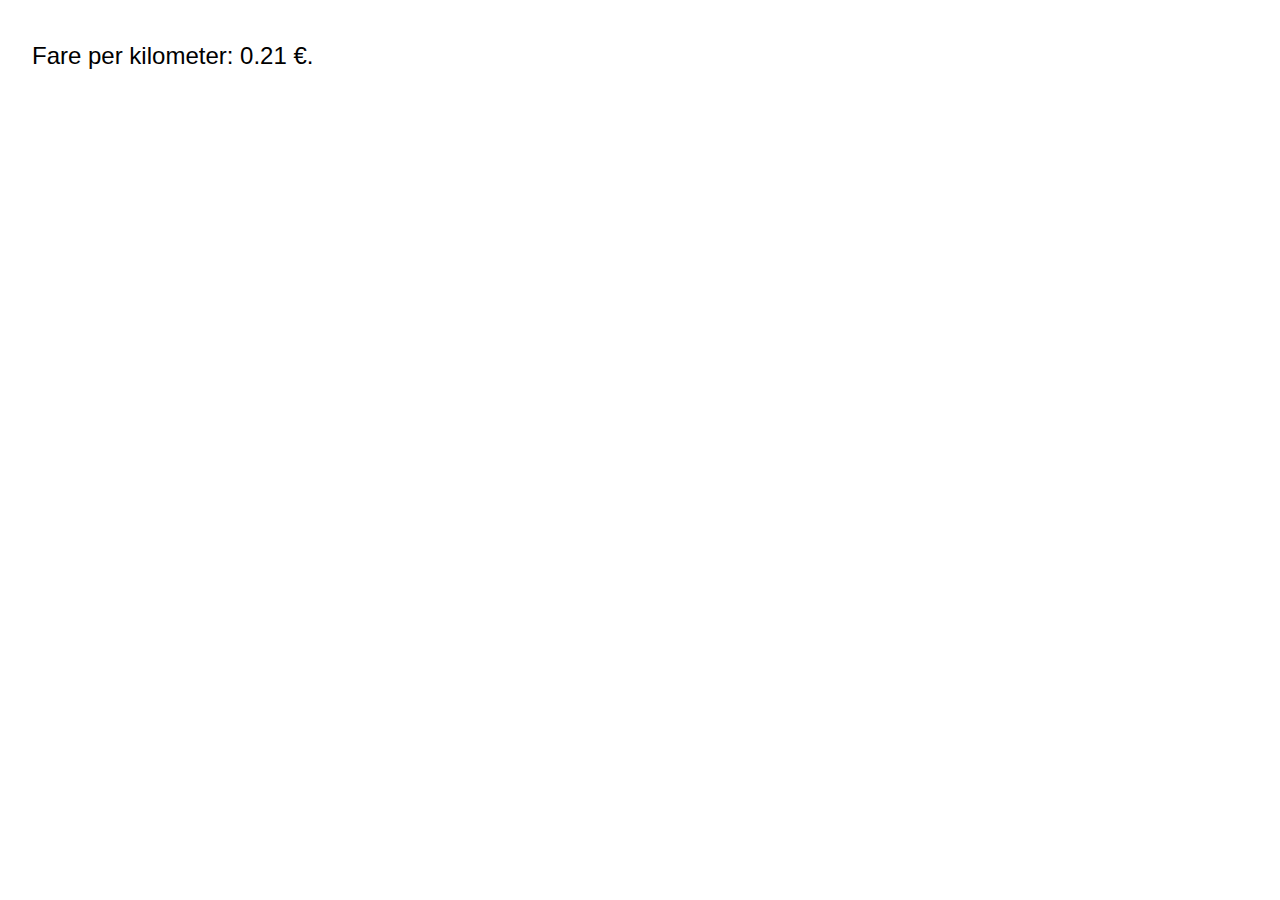
<file: index.html>
<!DOCTYPE html>
<html lang="en">
<head>
    <meta charset="UTF-8">
    <meta http-equiv="X-UA-Compatible" content="IE=edge">
    <meta name="viewport" content="width=device-width, initial-scale=1.0">
    <link rel="stylesheet" href="css/style.css" />
    <title>Train ticket fares</title>
</head>

<body>

    <!-- main -->
    <main>
        <div class="container">
            <p> Fare per kilometer: <span id="ticketFare"></span> &euro;.</p>
            <p id="ticketDiscount"></p>
            <p id="ticketPrice"></p>
        </div>
        
    </main>

    <!-- script -->
    <script type="text/javascript" src="js/main.js"></script>
</body>

</html>
</file>
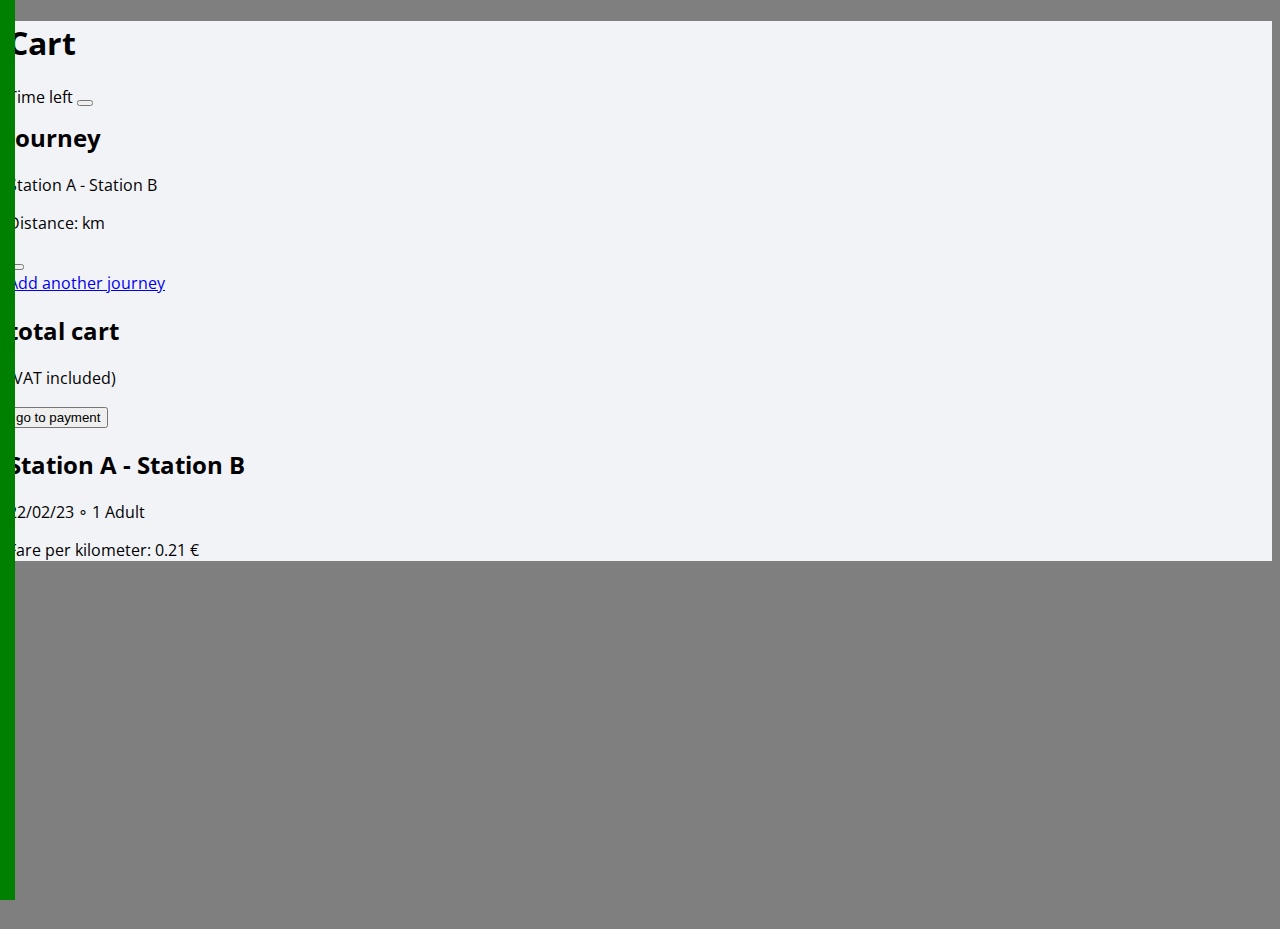
<file: bonus/index.html>
<!DOCTYPE html>
<html lang="en">
<head>
    <meta charset="UTF-8">
    <meta http-equiv="X-UA-Compatible" content="IE=edge">
    <meta name="viewport" content="width=device-width, initial-scale=1.0">
    <!-- google font open sans -->
    <link href="https://fonts.googleapis.com/css2?family=Open+Sans:ital,wght@0,300;0,400;0,500;0,600;0,700;0,800;1,300;1,400;1,500;1,600;1,700;1,800&display=swap" rel="stylesheet"/> 
    <!-- font awesome -->
    <link rel="stylesheet" href="https://cdnjs.cloudflare.com/ajax/libs/font-awesome/6.3.0/css/all.min.css" integrity="sha512-SzlrxWUlpfuzQ+pcUCosxcglQRNAq/DZjVsC0lE40xsADsfeQoEypE+enwcOiGjk/bSuGGKHEyjSoQ1zVisanQ==" crossorigin="anonymous" referrerpolicy="no-referrer" />
    <!-- bootstrap -->
    <link href="https://cdn.jsdelivr.net/npm/bootstrap@5.3.0-alpha1/dist/css/bootstrap.min.css" rel="stylesheet" integrity="sha384-GLhlTQ8iRABdZLl6O3oVMWSktQOp6b7In1Zl3/Jr59b6EGGoI1aFkw7cmDA6j6gD" crossorigin="anonymous" />
    <!-- mystyle -->
    <link rel="stylesheet" href="css/style.css" />
    <title>Train ticket fares</title>
</head>
    
<body>

     <!-- main -->
     <main class="d-flex align-items-center justify-content-center">
        <div class="container h-75 border-dark-subtle rounded-4 p-4 overflow-scroll">
            <header>
                <div class="row justify-content-between">
                    <div class="col">
                        <h1 class="text-uppercase fs-2">Cart</h1>
                    </div>
                    <div class="col text-end" id="timer">
                        <span class="fs-6 text-secondary">Time left</span>
                        <i class="ms-2 fa-solid fa-clock-rotate-left" id="timer"></i>
                        <i class="ms-2 fa-solid fa-circle-notch" id="rotating-icon"></i>
                        <button type="button" class="btn btn-close ms-4 shadow-none"></button>
                    </div>
                </div>
            </header>
            <div class="row custom-content">
                <div class="col-md-5 px-3">
                    <div class="row flex-column justify-content-between h-100">
                        <div>
                            <div class="row justify-content-between p-3 position-relative rounded-4 ms-1 custom-greenbar overflow-hidden">
                                <div class="col">
                                    <h2 class="text-uppercase fs-3">journey</h2>
                                    <p class="fs-5">Station A - Station B</p>
                                    <p class="fs-5">Distance: <span id="userDistance"></span> km</p>
                                </div>
                                <div class="col text-end">
                                    <button type="button" class="btn btn-outline-secondary btn-sm"><i class="fa-solid fa-trash"></i></button>
                                </div>
                            </div>
                            <div class="text-center my-3">
                                <a class="text-uppercase link-success text-decoration-none fs-5" href="#"> <i class="fa-solid fa-plus"></i> Add another journey</a>
                            </div>
                        </div>
                        <div>
                            <div class="row justify-content-between align-items-center">
                                <div class="col text-center">
                                    <h2 class="text-uppercase fs-3">total cart</h2>
                                    <div class="fs-5 text-danger" id="ticketPrice"></div>
                                    <p class="text-secondary">(VAT included)</p>
                                </div>
                                <div class="col text-end">
                                    <button type="button" class="btn btn-danger text-uppercase">
                                        go to payment
                                    </button>
                                </div>
                            </div>
                        </div>
                    </div>
                </div>
                <div class="col-md-7 px-5">
                    <h2 class="text-uppercase">Station A - Station B</h2>
                        <p class="fs-6 text-secondary">22/02/23 &SmallCircle; 1 Adult</p>
                        <p class="fs-5">Fare per kilometer: <span id="ticketFare"></span></p>
                        <p class="text-danger fs-5" id="ticketDiscount"></p>
                </div>
            </div>
        </div>
        
    </main>

    <!-- script bootstrap -->
    <script src="https://cdn.jsdelivr.net/npm/bootstrap@5.3.0-alpha1/dist/js/bootstrap.bundle.min.js" integrity="sha384-w76AqPfDkMBDXo30jS1Sgez6pr3x5MlQ1ZAGC+nuZB+EYdgRZgiwxhTBTkF7CXvN" crossorigin="anonymous"></script>
    <!-- my script -->
    <script type="text/javascript" src="js/main.js"></script>
</body>

</html>
</file>
<file: css/style.css>
*{
    padding: 0;
    margin: 0;
    box-sizing: border-box;
}

html {
    font-family: sans-serif;
}

main .container {
    padding: 2rem;
}

main p {
    font-size: 1.5rem;
    line-height: 3rem;
}

#ticketDiscount {
    color: red;
}
</file>
<file: bonus/css/style.css>
:root {
    /* color palette */
    --bg-blacklayer : rgba(0,0,0,0.5);
    --bg-gray : #F2F3F7;

    font-family: 'Open Sans', sans-serif;
}

body {
    background-color: var(--bg-blacklayer);
}

main {
    height: 100vh;
    max-height: 100vh;
}

main > .container {
    background-color: var(--bg-gray);
}

main header {
    height: 80px;
}
.row.custom-content {
    height: calc(100% - 80px);
}
.custom-greenbar::before {
    position: absolute;
    top: 0;
    left: 0;
    content: '';
    display: inline-block;
    height: 100%;
    width: 15px;
    background-color: green;
}

#rotating-icon {
    animation: icon-rotation 1s 10 3s linear;
}
#timer::before{
    animation: count-down 10s 3s linear;
}

@keyframes icon-rotation {
    100% {
        transform: rotate(360deg);
    }

}
@keyframes count-down {
    0% {
        content: '0:10';
    }
    10% {
        content: '0:09';
    }
    20% {
        content: '0:08';
    }
    30% {
        content: '0:07';
    }
    40% {
        content: '0:06';
    }
    50% {
        content: '0:05';
    }
    60% {
        content: '0:04';
    }
    70% {
        content: '0:03';
    }
    80% {
        content: '0:02';
    }
    90% {
        content: '0:01';
    }
    100% {
        content: '0:00';
    }
}
</file>
